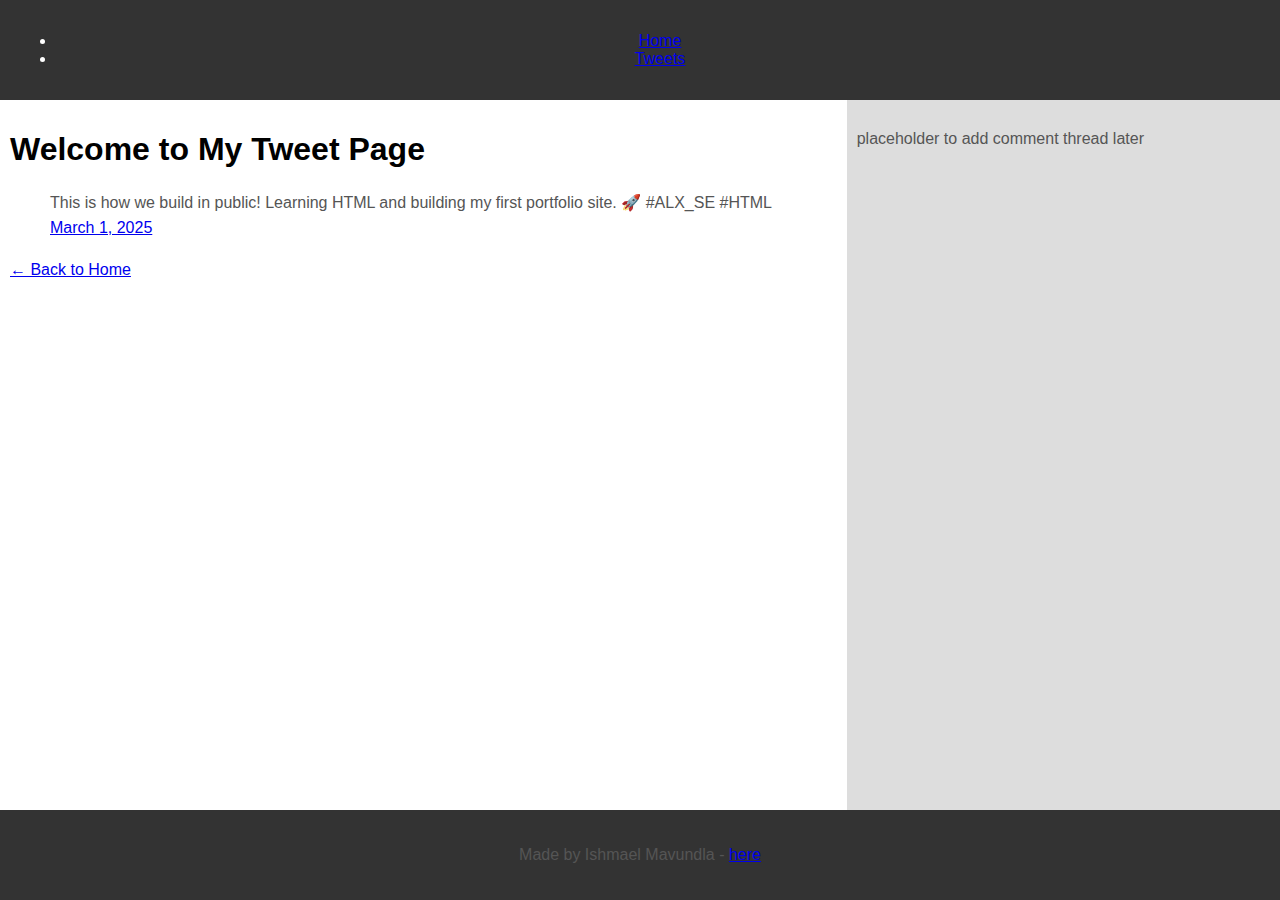
<file: css_basic/tweets.html>
<!DOCTYPE html>
<html lang="en">
<head>
    <meta charset="UTF-8" />
    <meta name="viewport" content="width=device-width, initial-scale=1" />
    <title>My Tweets</title>
    <link href="base.css" rel="stylesheet">
    <link href="styles.css" rel="stylesheet">

</head>
<body>
  <header>
    <ul>
      <li><a href="index.html">Home</a></li>
      <li><a href="tweets.html">Tweets</a></li>
    </ul>
  </header>

  <main>
    <article>
      <h1>Welcome to My Tweet Page</h1>
      <blockquote class="twitter-tweet">
        <p lang="en" dir="ltr">
          This is how we build in public! Learning HTML and building my first portfolio site. 🚀 #ALX_SE #HTML<br />
          <a href="https://x.com/PhikaneM/status/1929234022787383527">March 1, 2025</a>
        </p>
      </blockquote>
      <p><a href="index.html">← Back to Home</a></p>
    </article>

    <aside>
      <p>placeholder to add comment thread later</p>
    </aside>
  </main>

  <footer>
    <p>Made by Ishmael Mavundla - <a href="https://github.com/IshmaelMavundla" target="_blank">here</a></p>
  </footer>
</body>
</html>
</file>
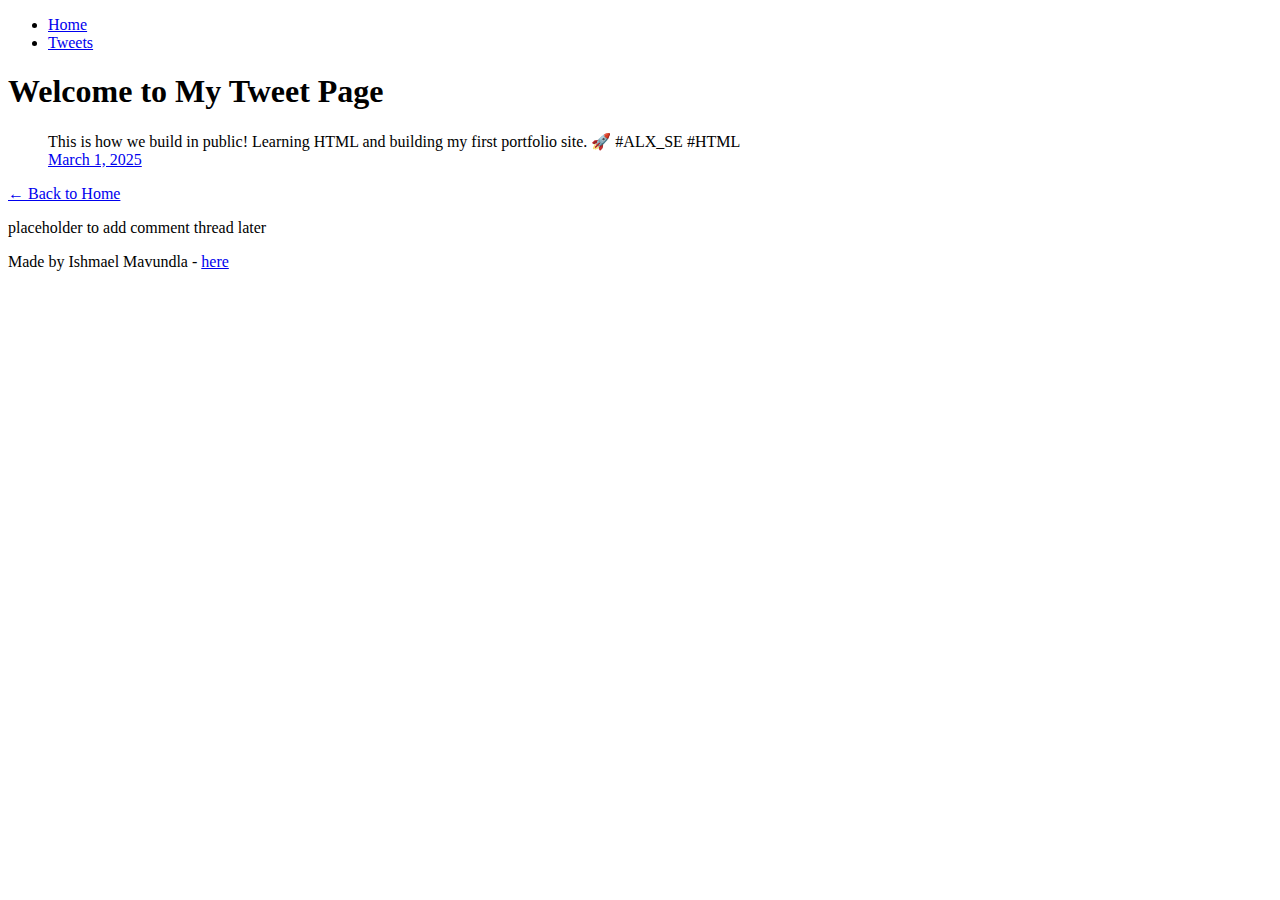
<file: html_basic/tweets.html>
<!DOCTYPE html>
<html lang="en">
<head>
    <meta charset="UTF-8" />
    <meta name="viewport" content="width=device-width, initial-scale=1" />
    <title>My Tweets</title>
</head>
<body>
  <header>
    <ul>
      <li><a href="index.html">Home</a></li>
      <li><a href="tweets.html">Tweets</a></li>
    </ul>
  </header>

  <main>
    <article>
      <h1>Welcome to My Tweet Page</h1>
      <blockquote class="twitter-tweet">
        <p lang="en" dir="ltr">
          This is how we build in public! Learning HTML and building my first portfolio site. 🚀 #ALX_SE #HTML<br />
          <a href="https://x.com/PhikaneM/status/1929234022787383527">March 1, 2025</a>
        </p>
      </blockquote>
      <p><a href="index.html">← Back to Home</a></p>
    </article>

    <aside>
      <p>placeholder to add comment thread later</p>
    </aside>
  </main>

  <footer>
    <p>Made by Ishmael Mavundla - <a href="https://github.com/IshmaelMavundla" target="_blank">here</a></p>
  </footer>
</body>
</html>
</file>
<file: css_basic/base.css>
body {
    margin: 0;
    padding: 0;
    font-family: Arial, sans-serif;
    background-color: gray;
}

}

h1, h2, h3 {
    color: #333;
}

p {
    color: #555;
    line-height: 1.6;
}
</file>
<file: css_basic/styles.css>
body {
  display: flex;
  flex-direction: column;
  height: 100vh; /* full height of viewport */
  margin: 0;
}

main {
  display: flex;
  flex-direction: row;
  flex: auto; /* allow it to grow */
  background-color: #f0f0f0;
}

article {
  flex: 2; /* 2/3 of main's width */
  overflow-y: auto; /* scroll vertically if content overflows */
  padding: 10px;
  background-color: #fff;
}

aside {
  flex: 1; /* 1/3 of main's width */
  overflow-y: auto;
  padding: 10px;
  background-color: #ddd;
}

header, footer {
  background-color: #333;
  color: white;
  padding: 1rem;
  text-align: center;
}

footer {
  margin-top: auto;
}
</file>
